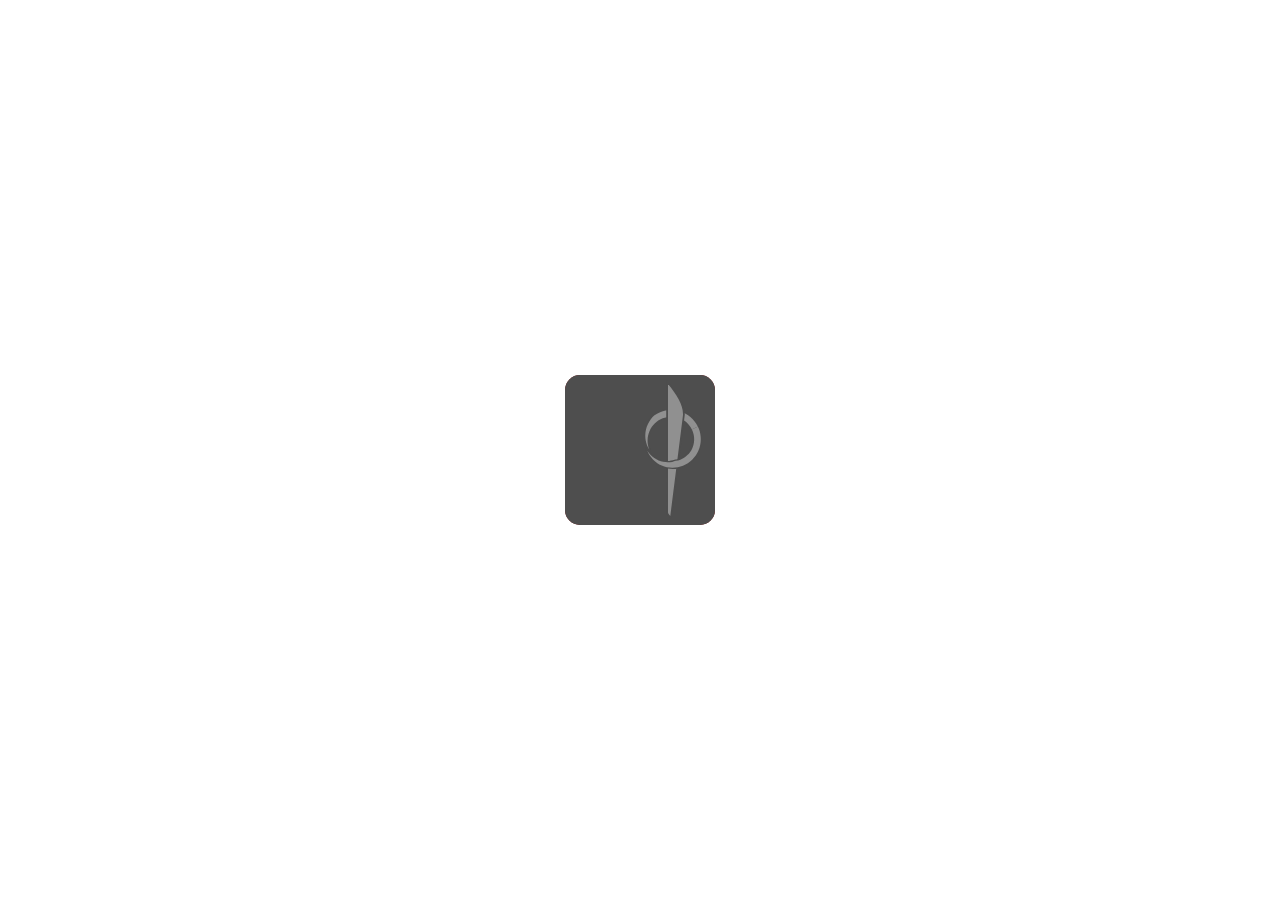
<file: loader/index.html>
<!DOCTYPE html>
<html>

<head>
    <!-- commentaire sur la page -->
    <meta charset="utf-8" />
    <link rel="stylesheet" href="style.css" />
    <title>loader test</title>
</head>

<body>

    <div class="place_logo">
        <div class="logo">
            <div class="loader">
                <div class="arrow_loader">
                    <svg version="1.1" viewBox="0 0 52.917 132.29" xmlns="http://www.w3.org/2000/svg">
                        <g>
                            <path
                                d="m18.248 62.531c0.0052 19.664 0.01758 39.328 0.03711 58.992 0.40432 2.3538 2.4379 3.8984 4.1133 5.3809 0.74981 0.11631 1.0074-0.76463 0.94276-1.3508 3.7451-30.17 7.6185-60.324 11.3-90.501 0.08707-2.5315-0.36891-5.1492-1.0881-7.5348-2.1906-6.9097-6.504-12.875-10.91-18.533-1.4444-1.8506-2.9278-3.6704-4.3963-5.502 6.51e-4 19.683 0.0013 39.366 2e-3 59.049z"
                                fill="#821919" />
                            <path
                                d="m19.834 7.986v113.15c0.02312 1.1234 0.95527 2.1559 2.0425 3.1728l11.151-88.585c0.6999-8.6801-5.353-18.108-13.194-27.734z"
                                fill="#ec8f34" />
                        </g>
                    </svg>
                </div>

                <div class="circle_loader">
                    <div class="left">
                        <svg version="1.1" viewBox="0 0 52.917 52.917" xmlns="http://www.w3.org/2000/svg">
                            <g fill="#fff">
                                <g transform="rotate(106.26 22.967 26.657)" fill="#fff">
                                    <g transform="matrix(.0063202 -.047791 .047791 .0063202 22.083 -419.48)"
                                        fill="#fff">
                                        <path
                                            d="m-9067.6 731.45c-67.94 0.89729-135.86 16.715-196.54 47.478-1.4098 0.72344-2.8237 1.439-4.2263 2.1764 7.4844-8.5222 14.968-17.046 22.451-25.568-16.179 0.95434-32.36 1.8809-48.541 2.8194-2.66 0.18261-5.3343 0.32395-7.9825 0.57539-19.873 7.372-39.238 16.112-57.896 26.172-58.74 31.639-110.55 75.97-151.15 128.89-16.135 21.03-30.502 43.423-42.848 66.88-20.865 39.714-35.786 82.509-44.451 126.52-16.981 86.027-10.264 176.74 20.095 259.06 24.342 66.022 63.741 126.28 113.64 175.81 38.953 38.693 84.399 70.887 134.01 94.45 22.163 10.562 45.17 19.332 68.695 26.347 76.804 22.932 159.15 26.847 237.83 11.655 40.086-7.7265 79.215-20.456 116.11-37.948 55.127-26.078 105.34-62.39 147.67-106.26 51.113-52.874 90.763-116.94 114.36-186.64 20.607-60.38 29.608-124.63 26.925-188.35-1.6904-40.3-8.0768-80.408-19.099-119.21-14.301-50.576-36.798-98.757-65.817-142.55-1.0515-1.7906-2.6448-3.1591-4.0024-4.7094-26.07-27.955-55.372-52.87-86.989-74.338-56.909-38.565-121.87-65.617-189.77-76.937-27.228-4.56-54.864-6.6612-82.469-6.3212zm-76.779 80.117c2.8531-2e-3 5.7059 0.0252 8.5586 0.0723 0.044-1e-3 1.1437 0.0279 1.5823 0.038 45.318 1.0528 90.503 10.046 132.58 26.957 30.95 12.468 60.094 29.339 86.486 49.74 13.364 10.335 26.033 21.566 37.9 33.59 0.051 0.0472 0.8016 0.8195 1.1121 1.1356 29.06 29.702 53.272 64.195 70.966 101.81 6.7514 14.387 12.521 29.235 17.262 44.404 0.081 0.2526 0.3541 1.1464 0.5091 1.6458 1.3168 4.2785 2.5381 8.5861 3.694 12.911 0.054 0.2251 0.3024 1.1605 0.4315 1.6596 0.177 0.6769 0.2352 0.8922 0.4071 1.5761 12.508 49.196 14.591 100.99 6.2422 151.06-5.4913 32.966-15.485 65.221-30.088 95.3-0.3171 0.6533-0.4294 0.8978-0.7138 1.4701-16.969 34.669-39.917 66.336-67.138 93.672-33.473 33.58-73.598 60.641-117.62 78.341-0.7169 0.2837-1.4336 0.5677-2.1504 0.8516-0.2779 0.1027-1.1191 0.4343-1.6133 0.6249-16.869 6.5205-34.271 11.658-51.973 15.363-0.2985 0.057-1.1758 0.2417-1.6965 0.3477-66.073 13.438-136.12 7.5895-198.72-17.661-29.316-11.857-56.787-28.162-81.491-47.882-0.2244-0.1862-0.9353-0.7523-1.3466-1.0844-5.8843-4.7399-11.602-9.6852-17.161-14.802-0.1755-0.1576-0.879-0.8159-1.2582-1.1666-27.367-25.474-50.565-55.45-68.185-88.434-2.0986-3.9295-4.1098-7.9052-6.0469-11.917-0.1103-0.2432-0.5164-1.0831-0.7406-1.5559-2.0311-4.2749-3.9622-8.5972-5.8023-12.958-0.084-0.1929-0.4613-1.1064-0.6587-1.5778-0.2256-0.5378-0.3703-0.9063-0.6373-1.5544-2.7244-6.6644-5.2124-13.426-7.4599-20.266-0.098-0.2914-0.372-1.1413-0.5376-1.6471-0.1839-0.5577-0.2757-0.8719-0.5013-1.5792-0.213-0.6802-0.3307-1.0353-0.5029-1.601-3.0388-9.7508-5.587-19.653-7.6711-29.651-0-0.048-0.2263-1.1218-0.3118-1.5529-1.9048-9.3289-3.3558-18.746-4.4851-28.199-10.842-29.195-17.624-59.89-20.109-90.934-0.019-0.2027-0.093-1.1949-0.1326-1.7029-1.2261-15.951-1.3444-31.986-0.387-47.955 0.01-0.1706 0.077-1.1948 0.1086-1.6967 1.4989-22.802 5.2515-45.457 11.243-67.51 0.076-0.2896 0.3173-1.1576 0.4569-1.6694 1.0758-3.9011 2.2295-7.7803 3.4357-11.643 0.077-0.2267 0.3637-1.1429 0.5215-1.6354 5.7119-17.894 12.878-35.316 21.266-52.12 0.139-0.26638 0.54-1.0721 0.7796-1.5455 27.155-53.741 66.948-100.94 114.92-137.28 0.2108-0.16328 0.9588-0.72149 1.3763-1.0367 1.2137-0.9138 2.435-1.8177 3.6608-2.7152-5.7148 6.3288-11.43 12.658-17.144 18.986 16.588-0.96782 33.178-1.9058 49.766-2.8614 2.5357-0.17222 5.0846-0.3017 7.6092-0.54169 20.163-7.4734 40.961-13.237 62.107-17.147 18.628-3.4676 37.515-5.5255 56.449-6.2152 0.043 4e-3 1.1435-0.0344 1.582-0.0462 3.7553-0.12772 7.5124-0.18128 11.27-0.20382z"
                                            fill="#821919" />
                                    </g>
                                </g>
                            </g>
                            <g transform="rotate(106.26 22.967 26.657)">
                                <g transform="matrix(.0063202 -.047791 .047791 .0063202 22.083 -419.48)" fill="#ec8f34">
                                    <path transform="matrix(2.2085 0 0 2.2085 -8507.6 2012.5)"
                                        d="m-437.88-347.9c1.4222 11.715 4.1341 23.265 8.1667 34.285 6.9922 19.332 18.247 37.551 32.518 53.136 14.304 15.552 31.669 28.52 50.825 37.399 1e-5 0 1e-5 0 2e-5 1e-5 19.13 8.9403 40.489 13.974 62.12 14.905 21.631 0.89159 43.6-2.3153 63.944-9.7865 20.365-7.4177 39.471-19.251 55.795-34.254 16.3-15.027 29.865-33.265 39.191-53.446 9.3705-20.162 14.622-42.557 15.558-65.228 0.90883-22.671-2.4934-45.679-10.372-67.064-1e-5 -2e-5 -1e-5 -3e-5 -1e-5 -4e-5 -7.8432-21.399-20.255-41.392-35.989-58.453-1e-5 -1e-5 -3e-5 -2e-5 -4e-5 -3e-5 -15.749-17.047-34.862-31.21-56.066-40.983-2e-5 0-3e-5 -1e-5 -4e-5 -2e-5 -21.193-9.8007-44.625-15.269-68.335-16.211-23.71-0.92609-47.759 2.6714-70.185 10.958 20.642-12.729 44.744-21.488 70.34-25.318h1e-5c25.596-3.836 52.742-2.7606 79.457 4.1558 26.7 6.9515 52.583 19.61 75.58 37.265h2e-5c9.8809 7.5626 19.239 16.049 27.911 25.399 9.2978 14.006 17.037 29.046 22.984 44.834 10.347 27.684 14.931 56.987 13.917 85.948-5e-6 1e-5 -9e-6 3e-5 -1.3e-5 5e-5 -0.96758 28.962-7.5358 57.625-19.509 84.031-7e-6 0-9e-6 1e-5 -1.1e-5 2e-5 -12.035 26.379-29.216 49.905-50.037 69.305-20.794 19.429-45.263 34.763-71.884 44.756-26.643 9.939-54.906 14.328-82.828 13.332-27.922-0.96242-55.55-7.313-80.923-18.856-25.355-11.588-48.006-28.171-66.684-48.245-18.698-20.055-33.453-43.638-43.02-69.225 0-2e-5 -1e-5 -4e-5 -1e-5 -5e-5 -9.5311-25.602-13.724-52.825-12.746-79.707 0-2e-5 1e-5 -4e-5 1e-5 -5e-5 0.95726-26.882 7.0902-53.474 18.203-77.816 2e-5 -1e-5 2e-5 -3e-5 2e-5 -4e-5 11.14-24.331 27.126-46.108 46.453-64.063 19.316-17.966 42.013-32.143 66.567-41.285-22.77 13.583-41.858 31.452-56.522 51.548-14.66 20.101-24.925 42.482-30.082 65.077-5.1925 22.58-5.3956 45.574-1.539 67.004 1e-5 0 1e-5 1e-5 1e-5 1e-5 1.6731 9.1954 4.0968 18.115 7.1955 26.604z"
                                        fill="#ec8f34" />
                                </g>
                            </g>
                        </svg>
                    </div>
                    <div class="reveal_left"></div>

                    <div class="right">
                        <svg version="1.1" viewBox="0 0 52.917 52.917" xmlns="http://www.w3.org/2000/svg">
                            <g fill="#fff">
                                <g transform="rotate(106.26 22.967 26.657)" fill="#fff">
                                    <g transform="matrix(.0063202 -.047791 .047791 .0063202 22.083 -419.48)"
                                        fill="#fff">
                                        <path
                                            d="m-9067.6 731.45c-67.94 0.89729-135.86 16.715-196.54 47.478-1.4098 0.72344-2.8237 1.439-4.2263 2.1764 7.4844-8.5222 14.968-17.046 22.451-25.568-16.179 0.95434-32.36 1.8809-48.541 2.8194-2.66 0.18261-5.3343 0.32395-7.9825 0.57539-19.873 7.372-39.238 16.112-57.896 26.172-58.74 31.639-110.55 75.97-151.15 128.89-16.135 21.03-30.502 43.423-42.848 66.88-20.865 39.714-35.786 82.509-44.451 126.52-16.981 86.027-10.264 176.74 20.095 259.06 24.342 66.022 63.741 126.28 113.64 175.81 38.953 38.693 84.399 70.887 134.01 94.45 22.163 10.562 45.17 19.332 68.695 26.347 76.804 22.932 159.15 26.847 237.83 11.655 40.086-7.7265 79.215-20.456 116.11-37.948 55.127-26.078 105.34-62.39 147.67-106.26 51.113-52.874 90.763-116.94 114.36-186.64 20.607-60.38 29.608-124.63 26.925-188.35-1.6904-40.3-8.0768-80.408-19.099-119.21-14.301-50.576-36.798-98.757-65.817-142.55-1.0515-1.7906-2.6448-3.1591-4.0024-4.7094-26.07-27.955-55.372-52.87-86.989-74.338-56.909-38.565-121.87-65.617-189.77-76.937-27.228-4.56-54.864-6.6612-82.469-6.3212zm-76.779 80.117c2.8531-2e-3 5.7059 0.0252 8.5586 0.0723 0.044-1e-3 1.1437 0.0279 1.5823 0.038 45.318 1.0528 90.503 10.046 132.58 26.957 30.95 12.468 60.094 29.339 86.486 49.74 13.364 10.335 26.033 21.566 37.9 33.59 0.051 0.0472 0.8016 0.8195 1.1121 1.1356 29.06 29.702 53.272 64.195 70.966 101.81 6.7514 14.387 12.521 29.235 17.262 44.404 0.081 0.2526 0.3541 1.1464 0.5091 1.6458 1.3168 4.2785 2.5381 8.5861 3.694 12.911 0.054 0.2251 0.3024 1.1605 0.4315 1.6596 0.177 0.6769 0.2352 0.8922 0.4071 1.5761 12.508 49.196 14.591 100.99 6.2422 151.06-5.4913 32.966-15.485 65.221-30.088 95.3-0.3171 0.6533-0.4294 0.8978-0.7138 1.4701-16.969 34.669-39.917 66.336-67.138 93.672-33.473 33.58-73.598 60.641-117.62 78.341-0.7169 0.2837-1.4336 0.5677-2.1504 0.8516-0.2779 0.1027-1.1191 0.4343-1.6133 0.6249-16.869 6.5205-34.271 11.658-51.973 15.363-0.2985 0.057-1.1758 0.2417-1.6965 0.3477-66.073 13.438-136.12 7.5895-198.72-17.661-29.316-11.857-56.787-28.162-81.491-47.882-0.2244-0.1862-0.9353-0.7523-1.3466-1.0844-5.8843-4.7399-11.602-9.6852-17.161-14.802-0.1755-0.1576-0.879-0.8159-1.2582-1.1666-27.367-25.474-50.565-55.45-68.185-88.434-2.0986-3.9295-4.1098-7.9052-6.0469-11.917-0.1103-0.2432-0.5164-1.0831-0.7406-1.5559-2.0311-4.2749-3.9622-8.5972-5.8023-12.958-0.084-0.1929-0.4613-1.1064-0.6587-1.5778-0.2256-0.5378-0.3703-0.9063-0.6373-1.5544-2.7244-6.6644-5.2124-13.426-7.4599-20.266-0.098-0.2914-0.372-1.1413-0.5376-1.6471-0.1839-0.5577-0.2757-0.8719-0.5013-1.5792-0.213-0.6802-0.3307-1.0353-0.5029-1.601-3.0388-9.7508-5.587-19.653-7.6711-29.651-0-0.048-0.2263-1.1218-0.3118-1.5529-1.9048-9.3289-3.3558-18.746-4.4851-28.199-10.842-29.195-17.624-59.89-20.109-90.934-0.019-0.2027-0.093-1.1949-0.1326-1.7029-1.2261-15.951-1.3444-31.986-0.387-47.955 0.01-0.1706 0.077-1.1948 0.1086-1.6967 1.4989-22.802 5.2515-45.457 11.243-67.51 0.076-0.2896 0.3173-1.1576 0.4569-1.6694 1.0758-3.9011 2.2295-7.7803 3.4357-11.643 0.077-0.2267 0.3637-1.1429 0.5215-1.6354 5.7119-17.894 12.878-35.316 21.266-52.12 0.139-0.26638 0.54-1.0721 0.7796-1.5455 27.155-53.741 66.948-100.94 114.92-137.28 0.2108-0.16328 0.9588-0.72149 1.3763-1.0367 1.2137-0.9138 2.435-1.8177 3.6608-2.7152-5.7148 6.3288-11.43 12.658-17.144 18.986 16.588-0.96782 33.178-1.9058 49.766-2.8614 2.5357-0.17222 5.0846-0.3017 7.6092-0.54169 20.163-7.4734 40.961-13.237 62.107-17.147 18.628-3.4676 37.515-5.5255 56.449-6.2152 0.043 4e-3 1.1435-0.0344 1.582-0.0462 3.7553-0.12772 7.5124-0.18128 11.27-0.20382z"
                                            fill="#821919" />
                                    </g>
                                </g>
                            </g>
                            <g transform="rotate(106.26 22.967 26.657)">
                                <g transform="matrix(.0063202 -.047791 .047791 .0063202 22.083 -419.48)" fill="#ec8f34">
                                    <path transform="matrix(2.2085 0 0 2.2085 -8507.6 2012.5)"
                                        d="m-437.88-347.9c1.4222 11.715 4.1341 23.265 8.1667 34.285 6.9922 19.332 18.247 37.551 32.518 53.136 14.304 15.552 31.669 28.52 50.825 37.399 1e-5 0 1e-5 0 2e-5 1e-5 19.13 8.9403 40.489 13.974 62.12 14.905 21.631 0.89159 43.6-2.3153 63.944-9.7865 20.365-7.4177 39.471-19.251 55.795-34.254 16.3-15.027 29.865-33.265 39.191-53.446 9.3705-20.162 14.622-42.557 15.558-65.228 0.90883-22.671-2.4934-45.679-10.372-67.064-1e-5 -2e-5 -1e-5 -3e-5 -1e-5 -4e-5 -7.8432-21.399-20.255-41.392-35.989-58.453-1e-5 -1e-5 -3e-5 -2e-5 -4e-5 -3e-5 -15.749-17.047-34.862-31.21-56.066-40.983-2e-5 0-3e-5 -1e-5 -4e-5 -2e-5 -21.193-9.8007-44.625-15.269-68.335-16.211-23.71-0.92609-47.759 2.6714-70.185 10.958 20.642-12.729 44.744-21.488 70.34-25.318h1e-5c25.596-3.836 52.742-2.7606 79.457 4.1558 26.7 6.9515 52.583 19.61 75.58 37.265h2e-5c9.8809 7.5626 19.239 16.049 27.911 25.399 9.2978 14.006 17.037 29.046 22.984 44.834 10.347 27.684 14.931 56.987 13.917 85.948-5e-6 1e-5 -9e-6 3e-5 -1.3e-5 5e-5 -0.96758 28.962-7.5358 57.625-19.509 84.031-7e-6 0-9e-6 1e-5 -1.1e-5 2e-5 -12.035 26.379-29.216 49.905-50.037 69.305-20.794 19.429-45.263 34.763-71.884 44.756-26.643 9.939-54.906 14.328-82.828 13.332-27.922-0.96242-55.55-7.313-80.923-18.856-25.355-11.588-48.006-28.171-66.684-48.245-18.698-20.055-33.453-43.638-43.02-69.225 0-2e-5 -1e-5 -4e-5 -1e-5 -5e-5 -9.5311-25.602-13.724-52.825-12.746-79.707 0-2e-5 1e-5 -4e-5 1e-5 -5e-5 0.95726-26.882 7.0902-53.474 18.203-77.816 2e-5 -1e-5 2e-5 -3e-5 2e-5 -4e-5 11.14-24.331 27.126-46.108 46.453-64.063 19.316-17.966 42.013-32.143 66.567-41.285-22.77 13.583-41.858 31.452-56.522 51.548-14.66 20.101-24.925 42.482-30.082 65.077-5.1925 22.58-5.3956 45.574-1.539 67.004 1e-5 0 1e-5 1e-5 1e-5 1e-5 1.6731 9.1954 4.0968 18.115 7.1955 26.604z"
                                        fill="#ec8f34" />
                                </g>
                            </g>
                        </svg>
                    </div>
                    <div class="reveal_right"></div>
                </div>

                <div class="low_circle">
                    <svg version="1.1" viewBox="0 0 52.917 52.917" xmlns="http://www.w3.org/2000/svg">
                        <g fill="#fff">
                            <g transform="rotate(106.26 22.967 26.657)" fill="#fff">
                                <g transform="matrix(.0063202 -.047791 .047791 .0063202 22.083 -419.48)" fill="#fff">
                                    <path
                                        d="m-9067.6 731.45c-67.94 0.89729-135.86 16.715-196.54 47.478-1.4098 0.72344-2.8237 1.439-4.2263 2.1764 7.4844-8.5222 14.968-17.046 22.451-25.568-16.179 0.95434-32.36 1.8809-48.541 2.8194-2.66 0.18261-5.3343 0.32395-7.9825 0.57539-19.873 7.372-39.238 16.112-57.896 26.172-58.74 31.639-110.55 75.97-151.15 128.89-16.135 21.03-30.502 43.423-42.848 66.88-20.865 39.714-35.786 82.509-44.451 126.52-16.981 86.027-10.264 176.74 20.095 259.06 24.342 66.022 63.741 126.28 113.64 175.81 38.953 38.693 84.399 70.887 134.01 94.45 22.163 10.562 45.17 19.332 68.695 26.347 76.804 22.932 159.15 26.847 237.83 11.655 40.086-7.7265 79.215-20.456 116.11-37.948 55.127-26.078 105.34-62.39 147.67-106.26 51.113-52.874 90.763-116.94 114.36-186.64 20.607-60.38 29.608-124.63 26.925-188.35-1.6904-40.3-8.0768-80.408-19.099-119.21-14.301-50.576-36.798-98.757-65.817-142.55-1.0515-1.7906-2.6448-3.1591-4.0024-4.7094-26.07-27.955-55.372-52.87-86.989-74.338-56.909-38.565-121.87-65.617-189.77-76.937-27.228-4.56-54.864-6.6612-82.469-6.3212zm-76.779 80.117c2.8531-2e-3 5.7059 0.0252 8.5586 0.0723 0.044-1e-3 1.1437 0.0279 1.5823 0.038 45.318 1.0528 90.503 10.046 132.58 26.957 30.95 12.468 60.094 29.339 86.486 49.74 13.364 10.335 26.033 21.566 37.9 33.59 0.051 0.0472 0.8016 0.8195 1.1121 1.1356 29.06 29.702 53.272 64.195 70.966 101.81 6.7514 14.387 12.521 29.235 17.262 44.404 0.081 0.2526 0.3541 1.1464 0.5091 1.6458 1.3168 4.2785 2.5381 8.5861 3.694 12.911 0.054 0.2251 0.3024 1.1605 0.4315 1.6596 0.177 0.6769 0.2352 0.8922 0.4071 1.5761 12.508 49.196 14.591 100.99 6.2422 151.06-5.4913 32.966-15.485 65.221-30.088 95.3-0.3171 0.6533-0.4294 0.8978-0.7138 1.4701-16.969 34.669-39.917 66.336-67.138 93.672-33.473 33.58-73.598 60.641-117.62 78.341-0.7169 0.2837-1.4336 0.5677-2.1504 0.8516-0.2779 0.1027-1.1191 0.4343-1.6133 0.6249-16.869 6.5205-34.271 11.658-51.973 15.363-0.2985 0.057-1.1758 0.2417-1.6965 0.3477-66.073 13.438-136.12 7.5895-198.72-17.661-29.316-11.857-56.787-28.162-81.491-47.882-0.2244-0.1862-0.9353-0.7523-1.3466-1.0844-5.8843-4.7399-11.602-9.6852-17.161-14.802-0.1755-0.1576-0.879-0.8159-1.2582-1.1666-27.367-25.474-50.565-55.45-68.185-88.434-2.0986-3.9295-4.1098-7.9052-6.0469-11.917-0.1103-0.2432-0.5164-1.0831-0.7406-1.5559-2.0311-4.2749-3.9622-8.5972-5.8023-12.958-0.084-0.1929-0.4613-1.1064-0.6587-1.5778-0.2256-0.5378-0.3703-0.9063-0.6373-1.5544-2.7244-6.6644-5.2124-13.426-7.4599-20.266-0.098-0.2914-0.372-1.1413-0.5376-1.6471-0.1839-0.5577-0.2757-0.8719-0.5013-1.5792-0.213-0.6802-0.3307-1.0353-0.5029-1.601-3.0388-9.7508-5.587-19.653-7.6711-29.651-0-0.048-0.2263-1.1218-0.3118-1.5529-1.9048-9.3289-3.3558-18.746-4.4851-28.199-10.842-29.195-17.624-59.89-20.109-90.934-0.019-0.2027-0.093-1.1949-0.1326-1.7029-1.2261-15.951-1.3444-31.986-0.387-47.955 0.01-0.1706 0.077-1.1948 0.1086-1.6967 1.4989-22.802 5.2515-45.457 11.243-67.51 0.076-0.2896 0.3173-1.1576 0.4569-1.6694 1.0758-3.9011 2.2295-7.7803 3.4357-11.643 0.077-0.2267 0.3637-1.1429 0.5215-1.6354 5.7119-17.894 12.878-35.316 21.266-52.12 0.139-0.26638 0.54-1.0721 0.7796-1.5455 27.155-53.741 66.948-100.94 114.92-137.28 0.2108-0.16328 0.9588-0.72149 1.3763-1.0367 1.2137-0.9138 2.435-1.8177 3.6608-2.7152-5.7148 6.3288-11.43 12.658-17.144 18.986 16.588-0.96782 33.178-1.9058 49.766-2.8614 2.5357-0.17222 5.0846-0.3017 7.6092-0.54169 20.163-7.4734 40.961-13.237 62.107-17.147 18.628-3.4676 37.515-5.5255 56.449-6.2152 0.043 4e-3 1.1435-0.0344 1.582-0.0462 3.7553-0.12772 7.5124-0.18128 11.27-0.20382z"
                                        fill="#821919" />
                                </g>
                            </g>
                        </g>
                        <g transform="rotate(106.26 22.967 26.657)">
                            <g transform="matrix(.0063202 -.047791 .047791 .0063202 22.083 -419.48)" fill="#ec8f34">
                                <path transform="matrix(2.2085 0 0 2.2085 -8507.6 2012.5)"
                                    d="m-437.88-347.9c1.4222 11.715 4.1341 23.265 8.1667 34.285 6.9922 19.332 18.247 37.551 32.518 53.136 14.304 15.552 31.669 28.52 50.825 37.399 1e-5 0 1e-5 0 2e-5 1e-5 19.13 8.9403 40.489 13.974 62.12 14.905 21.631 0.89159 43.6-2.3153 63.944-9.7865 20.365-7.4177 39.471-19.251 55.795-34.254 16.3-15.027 29.865-33.265 39.191-53.446 9.3705-20.162 14.622-42.557 15.558-65.228 0.90883-22.671-2.4934-45.679-10.372-67.064-1e-5 -2e-5 -1e-5 -3e-5 -1e-5 -4e-5 -7.8432-21.399-20.255-41.392-35.989-58.453-1e-5 -1e-5 -3e-5 -2e-5 -4e-5 -3e-5 -15.749-17.047-34.862-31.21-56.066-40.983-2e-5 0-3e-5 -1e-5 -4e-5 -2e-5 -21.193-9.8007-44.625-15.269-68.335-16.211-23.71-0.92609-47.759 2.6714-70.185 10.958 20.642-12.729 44.744-21.488 70.34-25.318h1e-5c25.596-3.836 52.742-2.7606 79.457 4.1558 26.7 6.9515 52.583 19.61 75.58 37.265h2e-5c9.8809 7.5626 19.239 16.049 27.911 25.399 9.2978 14.006 17.037 29.046 22.984 44.834 10.347 27.684 14.931 56.987 13.917 85.948-5e-6 1e-5 -9e-6 3e-5 -1.3e-5 5e-5 -0.96758 28.962-7.5358 57.625-19.509 84.031-7e-6 0-9e-6 1e-5 -1.1e-5 2e-5 -12.035 26.379-29.216 49.905-50.037 69.305-20.794 19.429-45.263 34.763-71.884 44.756-26.643 9.939-54.906 14.328-82.828 13.332-27.922-0.96242-55.55-7.313-80.923-18.856-25.355-11.588-48.006-28.171-66.684-48.245-18.698-20.055-33.453-43.638-43.02-69.225 0-2e-5 -1e-5 -4e-5 -1e-5 -5e-5 -9.5311-25.602-13.724-52.825-12.746-79.707 0-2e-5 1e-5 -4e-5 1e-5 -5e-5 0.95726-26.882 7.0902-53.474 18.203-77.816 2e-5 -1e-5 2e-5 -3e-5 2e-5 -4e-5 11.14-24.331 27.126-46.108 46.453-64.063 19.316-17.966 42.013-32.143 66.567-41.285-22.77 13.583-41.858 31.452-56.522 51.548-14.66 20.101-24.925 42.482-30.082 65.077-5.1925 22.58-5.3956 45.574-1.539 67.004 1e-5 0 1e-5 1e-5 1e-5 1e-5 1.6731 9.1954 4.0968 18.115 7.1955 26.604z"
                                    fill="#ec8f34" />
                            </g>
                        </g>
                    </svg>
                </div>
            </div>
        </div>

        <div class="logo_faded">
            <div class="loader_faded">
                <div class="arrow_faded">
                    <svg version="1.1" viewBox="0 0 52.917 132.29" xmlns="http://www.w3.org/2000/svg">
                        <g>
                            <path
                                d="m18.248 62.531c0.0052 19.664 0.01758 39.328 0.03711 58.992 0.40432 2.3538 2.4379 3.8984 4.1133 5.3809 0.74981 0.11631 1.0074-0.76463 0.94276-1.3508 3.7451-30.17 7.6185-60.324 11.3-90.501 0.08707-2.5315-0.36891-5.1492-1.0881-7.5348-2.1906-6.9097-6.504-12.875-10.91-18.533-1.4444-1.8506-2.9278-3.6704-4.3963-5.502 6.51e-4 19.683 0.0013 39.366 2e-3 59.049z"
                                fill="#4e4e4e" />
                            <path
                                d="m19.834 7.986v113.15c0.02312 1.1234 0.95527 2.1559 2.0425 3.1728l11.151-88.585c0.6999-8.6801-5.353-18.108-13.194-27.734z"
                                fill="#909090" />
                        </g>
                    </svg>
                </div>

                <div class="circle_faded">
                    <div class="left_faded">
                        <svg version="1.1" viewBox="0 0 52.917 52.917" xmlns="http://www.w3.org/2000/svg">
                            <g fill="#fff">
                                <g transform="rotate(106.26 22.967 26.657)" fill="#fff">
                                    <g transform="matrix(.0063202 -.047791 .047791 .0063202 22.083 -419.48)"
                                        fill="#fff">
                                        <path
                                            d="m-9067.6 731.45c-67.94 0.89729-135.86 16.715-196.54 47.478-1.4098 0.72344-2.8237 1.439-4.2263 2.1764 7.4844-8.5222 14.968-17.046 22.451-25.568-16.179 0.95434-32.36 1.8809-48.541 2.8194-2.66 0.18261-5.3343 0.32395-7.9825 0.57539-19.873 7.372-39.238 16.112-57.896 26.172-58.74 31.639-110.55 75.97-151.15 128.89-16.135 21.03-30.502 43.423-42.848 66.88-20.865 39.714-35.786 82.509-44.451 126.52-16.981 86.027-10.264 176.74 20.095 259.06 24.342 66.022 63.741 126.28 113.64 175.81 38.953 38.693 84.399 70.887 134.01 94.45 22.163 10.562 45.17 19.332 68.695 26.347 76.804 22.932 159.15 26.847 237.83 11.655 40.086-7.7265 79.215-20.456 116.11-37.948 55.127-26.078 105.34-62.39 147.67-106.26 51.113-52.874 90.763-116.94 114.36-186.64 20.607-60.38 29.608-124.63 26.925-188.35-1.6904-40.3-8.0768-80.408-19.099-119.21-14.301-50.576-36.798-98.757-65.817-142.55-1.0515-1.7906-2.6448-3.1591-4.0024-4.7094-26.07-27.955-55.372-52.87-86.989-74.338-56.909-38.565-121.87-65.617-189.77-76.937-27.228-4.56-54.864-6.6612-82.469-6.3212zm-76.779 80.117c2.8531-2e-3 5.7059 0.0252 8.5586 0.0723 0.044-1e-3 1.1437 0.0279 1.5823 0.038 45.318 1.0528 90.503 10.046 132.58 26.957 30.95 12.468 60.094 29.339 86.486 49.74 13.364 10.335 26.033 21.566 37.9 33.59 0.051 0.0472 0.8016 0.8195 1.1121 1.1356 29.06 29.702 53.272 64.195 70.966 101.81 6.7514 14.387 12.521 29.235 17.262 44.404 0.081 0.2526 0.3541 1.1464 0.5091 1.6458 1.3168 4.2785 2.5381 8.5861 3.694 12.911 0.054 0.2251 0.3024 1.1605 0.4315 1.6596 0.177 0.6769 0.2352 0.8922 0.4071 1.5761 12.508 49.196 14.591 100.99 6.2422 151.06-5.4913 32.966-15.485 65.221-30.088 95.3-0.3171 0.6533-0.4294 0.8978-0.7138 1.4701-16.969 34.669-39.917 66.336-67.138 93.672-33.473 33.58-73.598 60.641-117.62 78.341-0.7169 0.2837-1.4336 0.5677-2.1504 0.8516-0.2779 0.1027-1.1191 0.4343-1.6133 0.6249-16.869 6.5205-34.271 11.658-51.973 15.363-0.2985 0.057-1.1758 0.2417-1.6965 0.3477-66.073 13.438-136.12 7.5895-198.72-17.661-29.316-11.857-56.787-28.162-81.491-47.882-0.2244-0.1862-0.9353-0.7523-1.3466-1.0844-5.8843-4.7399-11.602-9.6852-17.161-14.802-0.1755-0.1576-0.879-0.8159-1.2582-1.1666-27.367-25.474-50.565-55.45-68.185-88.434-2.0986-3.9295-4.1098-7.9052-6.0469-11.917-0.1103-0.2432-0.5164-1.0831-0.7406-1.5559-2.0311-4.2749-3.9622-8.5972-5.8023-12.958-0.084-0.1929-0.4613-1.1064-0.6587-1.5778-0.2256-0.5378-0.3703-0.9063-0.6373-1.5544-2.7244-6.6644-5.2124-13.426-7.4599-20.266-0.098-0.2914-0.372-1.1413-0.5376-1.6471-0.1839-0.5577-0.2757-0.8719-0.5013-1.5792-0.213-0.6802-0.3307-1.0353-0.5029-1.601-3.0388-9.7508-5.587-19.653-7.6711-29.651-0-0.048-0.2263-1.1218-0.3118-1.5529-1.9048-9.3289-3.3558-18.746-4.4851-28.199-10.842-29.195-17.624-59.89-20.109-90.934-0.019-0.2027-0.093-1.1949-0.1326-1.7029-1.2261-15.951-1.3444-31.986-0.387-47.955 0.01-0.1706 0.077-1.1948 0.1086-1.6967 1.4989-22.802 5.2515-45.457 11.243-67.51 0.076-0.2896 0.3173-1.1576 0.4569-1.6694 1.0758-3.9011 2.2295-7.7803 3.4357-11.643 0.077-0.2267 0.3637-1.1429 0.5215-1.6354 5.7119-17.894 12.878-35.316 21.266-52.12 0.139-0.26638 0.54-1.0721 0.7796-1.5455 27.155-53.741 66.948-100.94 114.92-137.28 0.2108-0.16328 0.9588-0.72149 1.3763-1.0367 1.2137-0.9138 2.435-1.8177 3.6608-2.7152-5.7148 6.3288-11.43 12.658-17.144 18.986 16.588-0.96782 33.178-1.9058 49.766-2.8614 2.5357-0.17222 5.0846-0.3017 7.6092-0.54169 20.163-7.4734 40.961-13.237 62.107-17.147 18.628-3.4676 37.515-5.5255 56.449-6.2152 0.043 4e-3 1.1435-0.0344 1.582-0.0462 3.7553-0.12772 7.5124-0.18128 11.27-0.20382z"
                                            fill="#4e4e4e" />
                                    </g>
                                </g>
                            </g>
                            <g transform="rotate(106.26 22.967 26.657)">
                                <g transform="matrix(.0063202 -.047791 .047791 .0063202 22.083 -419.48)" fill="#ec8f34">
                                    <path transform="matrix(2.2085 0 0 2.2085 -8507.6 2012.5)"
                                        d="m-437.88-347.9c1.4222 11.715 4.1341 23.265 8.1667 34.285 6.9922 19.332 18.247 37.551 32.518 53.136 14.304 15.552 31.669 28.52 50.825 37.399 1e-5 0 1e-5 0 2e-5 1e-5 19.13 8.9403 40.489 13.974 62.12 14.905 21.631 0.89159 43.6-2.3153 63.944-9.7865 20.365-7.4177 39.471-19.251 55.795-34.254 16.3-15.027 29.865-33.265 39.191-53.446 9.3705-20.162 14.622-42.557 15.558-65.228 0.90883-22.671-2.4934-45.679-10.372-67.064-1e-5 -2e-5 -1e-5 -3e-5 -1e-5 -4e-5 -7.8432-21.399-20.255-41.392-35.989-58.453-1e-5 -1e-5 -3e-5 -2e-5 -4e-5 -3e-5 -15.749-17.047-34.862-31.21-56.066-40.983-2e-5 0-3e-5 -1e-5 -4e-5 -2e-5 -21.193-9.8007-44.625-15.269-68.335-16.211-23.71-0.92609-47.759 2.6714-70.185 10.958 20.642-12.729 44.744-21.488 70.34-25.318h1e-5c25.596-3.836 52.742-2.7606 79.457 4.1558 26.7 6.9515 52.583 19.61 75.58 37.265h2e-5c9.8809 7.5626 19.239 16.049 27.911 25.399 9.2978 14.006 17.037 29.046 22.984 44.834 10.347 27.684 14.931 56.987 13.917 85.948-5e-6 1e-5 -9e-6 3e-5 -1.3e-5 5e-5 -0.96758 28.962-7.5358 57.625-19.509 84.031-7e-6 0-9e-6 1e-5 -1.1e-5 2e-5 -12.035 26.379-29.216 49.905-50.037 69.305-20.794 19.429-45.263 34.763-71.884 44.756-26.643 9.939-54.906 14.328-82.828 13.332-27.922-0.96242-55.55-7.313-80.923-18.856-25.355-11.588-48.006-28.171-66.684-48.245-18.698-20.055-33.453-43.638-43.02-69.225 0-2e-5 -1e-5 -4e-5 -1e-5 -5e-5 -9.5311-25.602-13.724-52.825-12.746-79.707 0-2e-5 1e-5 -4e-5 1e-5 -5e-5 0.95726-26.882 7.0902-53.474 18.203-77.816 2e-5 -1e-5 2e-5 -3e-5 2e-5 -4e-5 11.14-24.331 27.126-46.108 46.453-64.063 19.316-17.966 42.013-32.143 66.567-41.285-22.77 13.583-41.858 31.452-56.522 51.548-14.66 20.101-24.925 42.482-30.082 65.077-5.1925 22.58-5.3956 45.574-1.539 67.004 1e-5 0 1e-5 1e-5 1e-5 1e-5 1.6731 9.1954 4.0968 18.115 7.1955 26.604z"
                                        fill="#909090" />
                                </g>
                            </g>
                        </svg>
                    </div>
                </div>

                <div class="low_circle_faded">
                    <svg version="1.1" viewBox="0 0 52.917 52.917" xmlns="http://www.w3.org/2000/svg">
                        <g fill="#fff">
                            <g transform="rotate(106.26 22.967 26.657)" fill="#fff">
                                <g transform="matrix(.0063202 -.047791 .047791 .0063202 22.083 -419.48)" fill="#fff">
                                    <path
                                        d="m-9067.6 731.45c-67.94 0.89729-135.86 16.715-196.54 47.478-1.4098 0.72344-2.8237 1.439-4.2263 2.1764 7.4844-8.5222 14.968-17.046 22.451-25.568-16.179 0.95434-32.36 1.8809-48.541 2.8194-2.66 0.18261-5.3343 0.32395-7.9825 0.57539-19.873 7.372-39.238 16.112-57.896 26.172-58.74 31.639-110.55 75.97-151.15 128.89-16.135 21.03-30.502 43.423-42.848 66.88-20.865 39.714-35.786 82.509-44.451 126.52-16.981 86.027-10.264 176.74 20.095 259.06 24.342 66.022 63.741 126.28 113.64 175.81 38.953 38.693 84.399 70.887 134.01 94.45 22.163 10.562 45.17 19.332 68.695 26.347 76.804 22.932 159.15 26.847 237.83 11.655 40.086-7.7265 79.215-20.456 116.11-37.948 55.127-26.078 105.34-62.39 147.67-106.26 51.113-52.874 90.763-116.94 114.36-186.64 20.607-60.38 29.608-124.63 26.925-188.35-1.6904-40.3-8.0768-80.408-19.099-119.21-14.301-50.576-36.798-98.757-65.817-142.55-1.0515-1.7906-2.6448-3.1591-4.0024-4.7094-26.07-27.955-55.372-52.87-86.989-74.338-56.909-38.565-121.87-65.617-189.77-76.937-27.228-4.56-54.864-6.6612-82.469-6.3212zm-76.779 80.117c2.8531-2e-3 5.7059 0.0252 8.5586 0.0723 0.044-1e-3 1.1437 0.0279 1.5823 0.038 45.318 1.0528 90.503 10.046 132.58 26.957 30.95 12.468 60.094 29.339 86.486 49.74 13.364 10.335 26.033 21.566 37.9 33.59 0.051 0.0472 0.8016 0.8195 1.1121 1.1356 29.06 29.702 53.272 64.195 70.966 101.81 6.7514 14.387 12.521 29.235 17.262 44.404 0.081 0.2526 0.3541 1.1464 0.5091 1.6458 1.3168 4.2785 2.5381 8.5861 3.694 12.911 0.054 0.2251 0.3024 1.1605 0.4315 1.6596 0.177 0.6769 0.2352 0.8922 0.4071 1.5761 12.508 49.196 14.591 100.99 6.2422 151.06-5.4913 32.966-15.485 65.221-30.088 95.3-0.3171 0.6533-0.4294 0.8978-0.7138 1.4701-16.969 34.669-39.917 66.336-67.138 93.672-33.473 33.58-73.598 60.641-117.62 78.341-0.7169 0.2837-1.4336 0.5677-2.1504 0.8516-0.2779 0.1027-1.1191 0.4343-1.6133 0.6249-16.869 6.5205-34.271 11.658-51.973 15.363-0.2985 0.057-1.1758 0.2417-1.6965 0.3477-66.073 13.438-136.12 7.5895-198.72-17.661-29.316-11.857-56.787-28.162-81.491-47.882-0.2244-0.1862-0.9353-0.7523-1.3466-1.0844-5.8843-4.7399-11.602-9.6852-17.161-14.802-0.1755-0.1576-0.879-0.8159-1.2582-1.1666-27.367-25.474-50.565-55.45-68.185-88.434-2.0986-3.9295-4.1098-7.9052-6.0469-11.917-0.1103-0.2432-0.5164-1.0831-0.7406-1.5559-2.0311-4.2749-3.9622-8.5972-5.8023-12.958-0.084-0.1929-0.4613-1.1064-0.6587-1.5778-0.2256-0.5378-0.3703-0.9063-0.6373-1.5544-2.7244-6.6644-5.2124-13.426-7.4599-20.266-0.098-0.2914-0.372-1.1413-0.5376-1.6471-0.1839-0.5577-0.2757-0.8719-0.5013-1.5792-0.213-0.6802-0.3307-1.0353-0.5029-1.601-3.0388-9.7508-5.587-19.653-7.6711-29.651-0-0.048-0.2263-1.1218-0.3118-1.5529-1.9048-9.3289-3.3558-18.746-4.4851-28.199-10.842-29.195-17.624-59.89-20.109-90.934-0.019-0.2027-0.093-1.1949-0.1326-1.7029-1.2261-15.951-1.3444-31.986-0.387-47.955 0.01-0.1706 0.077-1.1948 0.1086-1.6967 1.4989-22.802 5.2515-45.457 11.243-67.51 0.076-0.2896 0.3173-1.1576 0.4569-1.6694 1.0758-3.9011 2.2295-7.7803 3.4357-11.643 0.077-0.2267 0.3637-1.1429 0.5215-1.6354 5.7119-17.894 12.878-35.316 21.266-52.12 0.139-0.26638 0.54-1.0721 0.7796-1.5455 27.155-53.741 66.948-100.94 114.92-137.28 0.2108-0.16328 0.9588-0.72149 1.3763-1.0367 1.2137-0.9138 2.435-1.8177 3.6608-2.7152-5.7148 6.3288-11.43 12.658-17.144 18.986 16.588-0.96782 33.178-1.9058 49.766-2.8614 2.5357-0.17222 5.0846-0.3017 7.6092-0.54169 20.163-7.4734 40.961-13.237 62.107-17.147 18.628-3.4676 37.515-5.5255 56.449-6.2152 0.043 4e-3 1.1435-0.0344 1.582-0.0462 3.7553-0.12772 7.5124-0.18128 11.27-0.20382z"
                                        fill="#4e4e4e" />
                                </g>
                            </g>
                        </g>
                        <g transform="rotate(106.26 22.967 26.657)">
                            <g transform="matrix(.0063202 -.047791 .047791 .0063202 22.083 -419.48)" fill="#ec8f34">
                                <path transform="matrix(2.2085 0 0 2.2085 -8507.6 2012.5)"
                                    d="m-437.88-347.9c1.4222 11.715 4.1341 23.265 8.1667 34.285 6.9922 19.332 18.247 37.551 32.518 53.136 14.304 15.552 31.669 28.52 50.825 37.399 1e-5 0 1e-5 0 2e-5 1e-5 19.13 8.9403 40.489 13.974 62.12 14.905 21.631 0.89159 43.6-2.3153 63.944-9.7865 20.365-7.4177 39.471-19.251 55.795-34.254 16.3-15.027 29.865-33.265 39.191-53.446 9.3705-20.162 14.622-42.557 15.558-65.228 0.90883-22.671-2.4934-45.679-10.372-67.064-1e-5 -2e-5 -1e-5 -3e-5 -1e-5 -4e-5 -7.8432-21.399-20.255-41.392-35.989-58.453-1e-5 -1e-5 -3e-5 -2e-5 -4e-5 -3e-5 -15.749-17.047-34.862-31.21-56.066-40.983-2e-5 0-3e-5 -1e-5 -4e-5 -2e-5 -21.193-9.8007-44.625-15.269-68.335-16.211-23.71-0.92609-47.759 2.6714-70.185 10.958 20.642-12.729 44.744-21.488 70.34-25.318h1e-5c25.596-3.836 52.742-2.7606 79.457 4.1558 26.7 6.9515 52.583 19.61 75.58 37.265h2e-5c9.8809 7.5626 19.239 16.049 27.911 25.399 9.2978 14.006 17.037 29.046 22.984 44.834 10.347 27.684 14.931 56.987 13.917 85.948-5e-6 1e-5 -9e-6 3e-5 -1.3e-5 5e-5 -0.96758 28.962-7.5358 57.625-19.509 84.031-7e-6 0-9e-6 1e-5 -1.1e-5 2e-5 -12.035 26.379-29.216 49.905-50.037 69.305-20.794 19.429-45.263 34.763-71.884 44.756-26.643 9.939-54.906 14.328-82.828 13.332-27.922-0.96242-55.55-7.313-80.923-18.856-25.355-11.588-48.006-28.171-66.684-48.245-18.698-20.055-33.453-43.638-43.02-69.225 0-2e-5 -1e-5 -4e-5 -1e-5 -5e-5 -9.5311-25.602-13.724-52.825-12.746-79.707 0-2e-5 1e-5 -4e-5 1e-5 -5e-5 0.95726-26.882 7.0902-53.474 18.203-77.816 2e-5 -1e-5 2e-5 -3e-5 2e-5 -4e-5 11.14-24.331 27.126-46.108 46.453-64.063 19.316-17.966 42.013-32.143 66.567-41.285-22.77 13.583-41.858 31.452-56.522 51.548-14.66 20.101-24.925 42.482-30.082 65.077-5.1925 22.58-5.3956 45.574-1.539 67.004 1e-5 0 1e-5 1e-5 1e-5 1e-5 1.6731 9.1954 4.0968 18.115 7.1955 26.604z"
                                    fill="#909090" />
                            </g>
                        </g>
                    </svg>
                </div>
            </div>
        </div>
    </div>

</body>

</html>
</file>
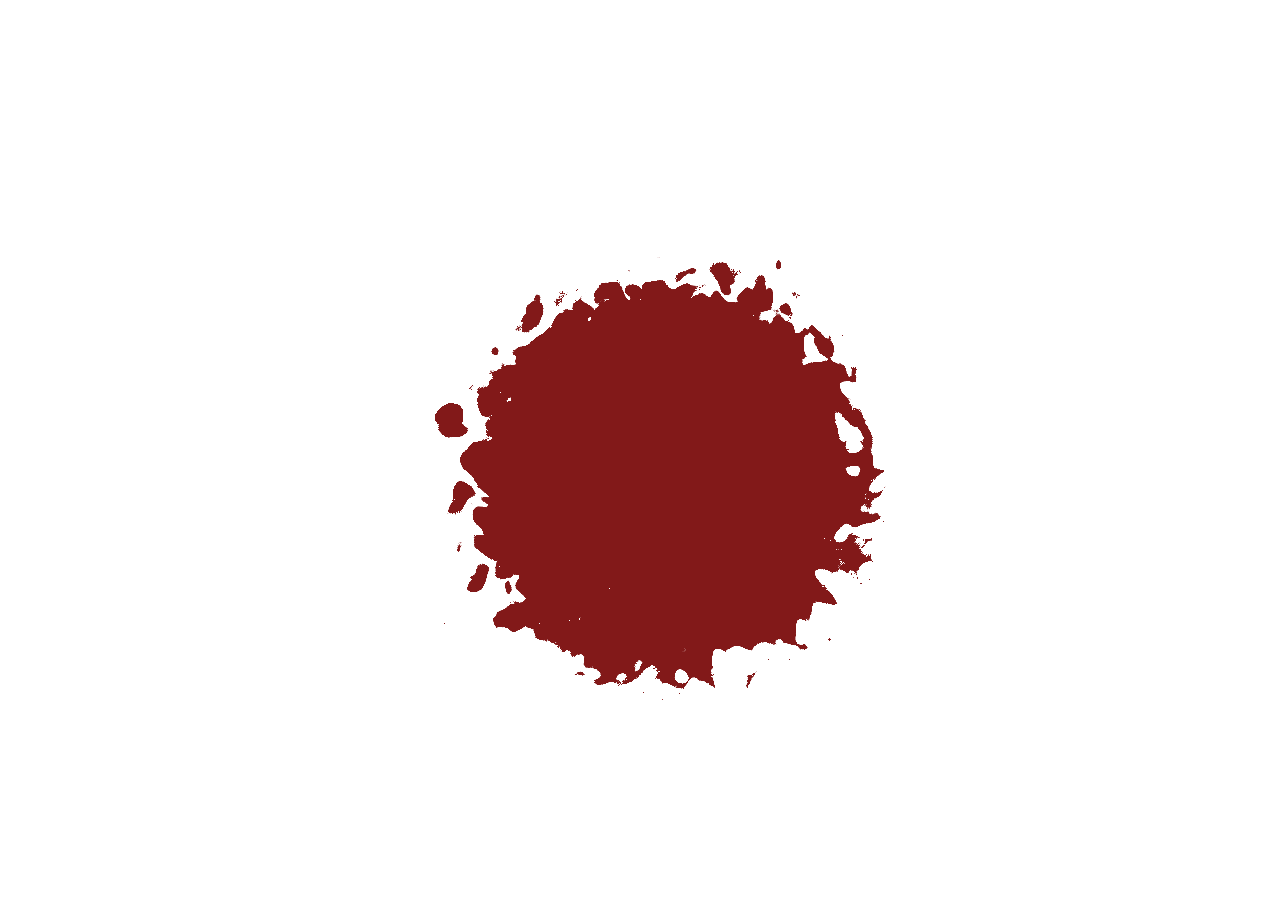
<file: turbulence/index.html>
<!DOCTYPE html>
<html>

<head>
    <!-- commentaire sur la page -->
    <meta charset="utf-8" />
    <link rel="stylesheet" href="style.css" />
    <title>loader test</title>
</head>

<body>

    <div>
        <svg>
            <filter id="turbFilter" width="1000px" height="1000px">
                <feTurbulence type="turbulence" baseFrequency="0.025" numOctaves="2" result="turbulence" />
                <feDisplacementMap in2="turbulence" in="SourceGraphic" scale="100" xChannelSelector="R"
                    yChannelSelector="G" />
            </filter>

          <defs>
            <mask id="m">
              <circle cx="250" cy="250" r="200" fill="white" />
            </mask>
          </defs>

          <!-- <filter id="rectFilter" width="1000px" height="1000px">
                    <feTurbulence type="turbulence" baseFrequency="0.05"
                        numOctaves="2" result="turbulence"/>
                    <feDisplacementMap in2="turbulence" in="SourceGraphic"
                        scale="30" xChannelSelector="R" yChannelSelector="G"/>
                </filter>

                <rect width="500px" height="500px"
                    style="filter: url(#rectFilter)"/> -->
        </svg>
    </div>

</body>

</html>
</file>
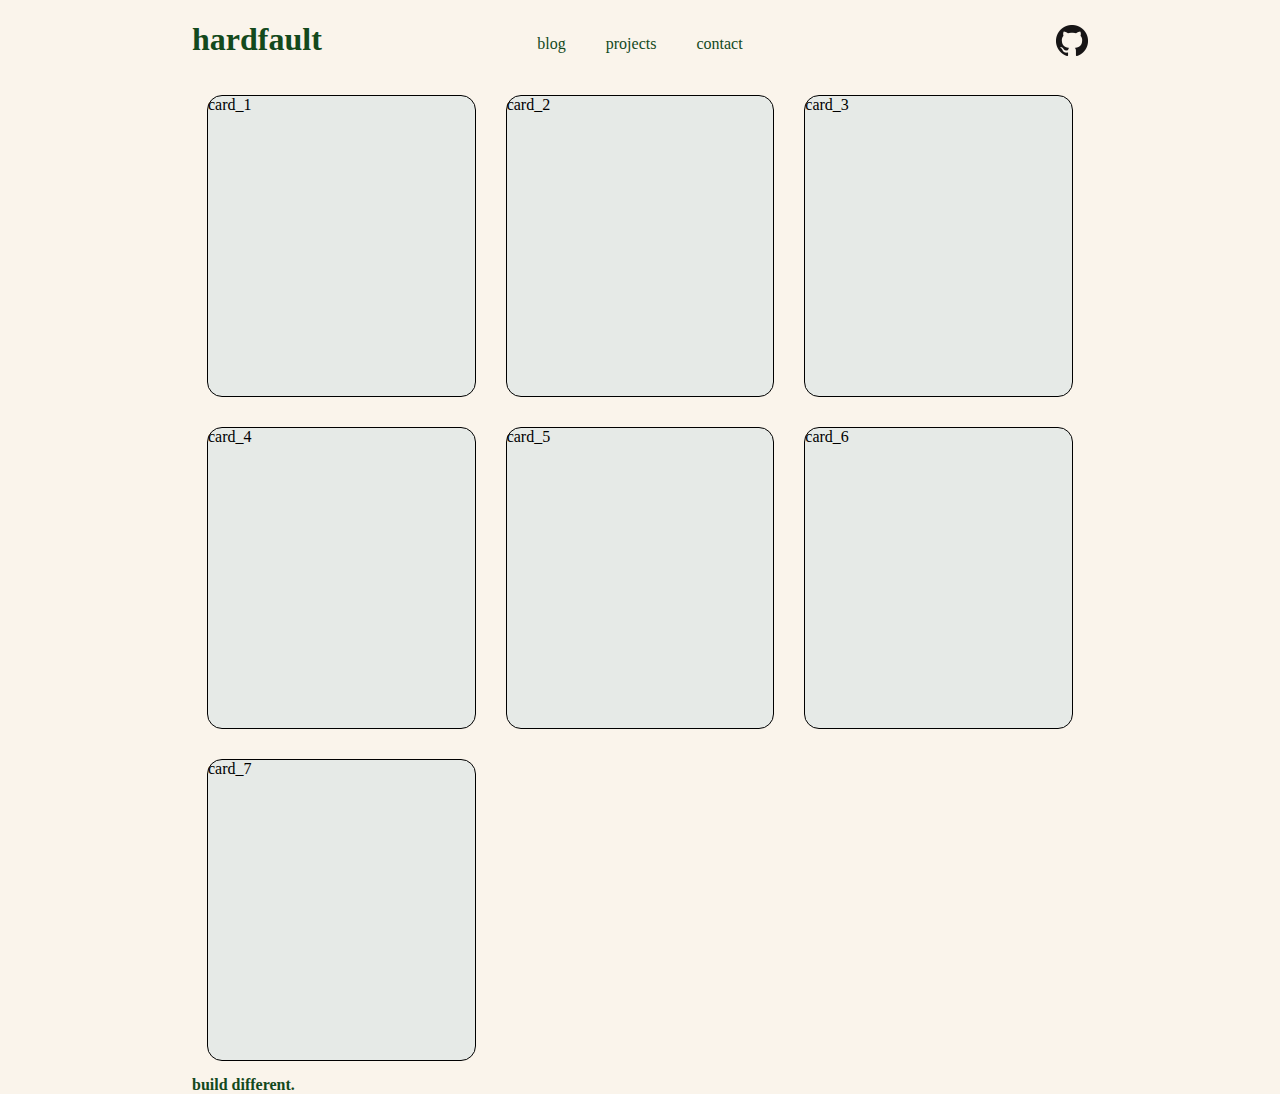
<file: web_preview/index.html>
<!DOCTYPE html>
<html>

<head>
    <!-- commentaire sur la page -->
    <meta charset="utf-8" />
    <link rel="stylesheet" href="style.css" />
    <title>hardfault_</title>
</head>

<body>

    <header id="header">
        <h1>hardfault</h1>

        <nav id="nav_menu">
            <div class="nav_header_item"><a class="nav_link" href="blog.html">blog</a></div>
            <div class="nav_header_item"><a class="nav_link" href="projects.html">projects</a></div>
            <div class="nav_header_item"><a class="nav_link" href="contact.html">contact</a></div>
        </nav>

        <div id="social_block">
            <a class="github_link" href="contact.html">
                <img id="github_link" src="ressources/GitHub-Mark/PNG/GitHub-Mark-32px.png" alt="github link">
            </a>
        </div>
    </header>

    <section class="card_menu">
        <div class="card">card_1</div>
        <div class="card">card_2</div>
        <div class="card">card_3</div>
        <div class="card">card_4</div>
        <div class="card">card_5</div>
        <div class="card">card_6</div>
        <div class="card">card_7</div>
    </section>


    <footer>
        <span class="footer_message">build different.</span>
    </footer>

</body>

</html>
</file>
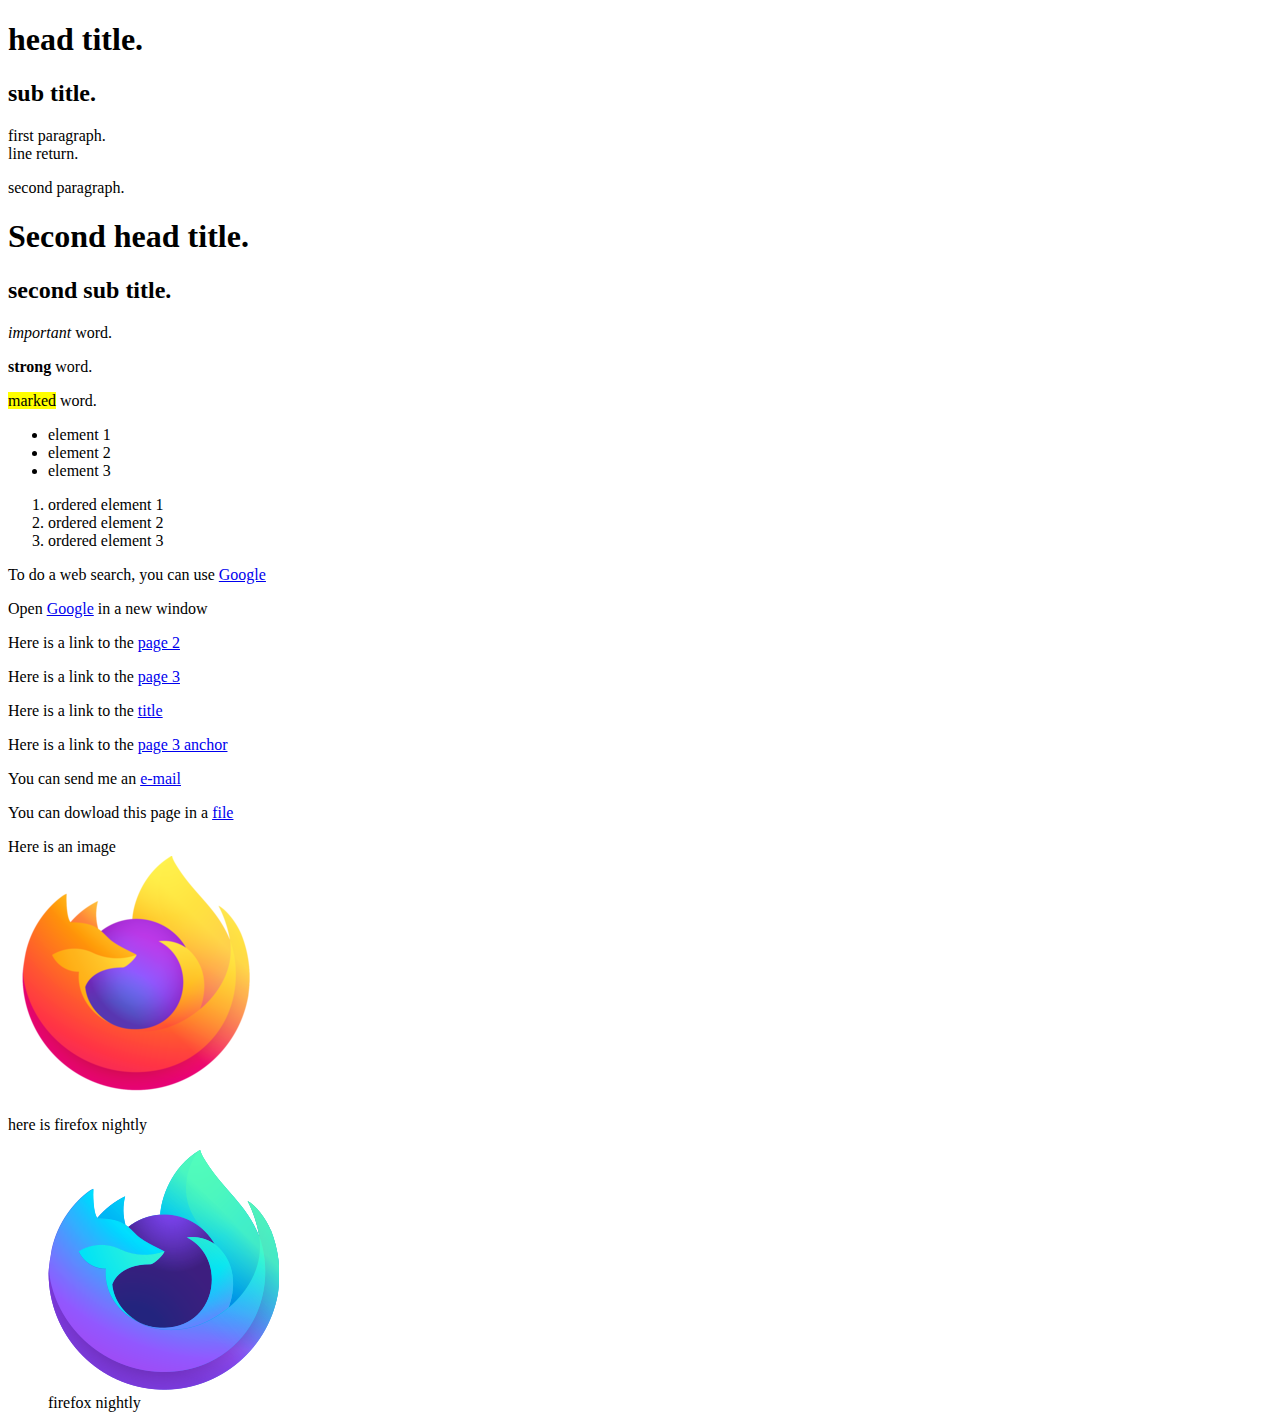
<file: website_codelab/index.html>
<!DOCTYPE html>
<html>

<head>
    <!-- commentaire sur la page -->
    <meta charset="utf-8" />
    <title>my first page</title>
</head>

<body>
    <!-- commentaire sur le body -->
    <h1>head title.
        <h2>sub title.</h2>
    </h1>

    <p>first paragraph.<br /> line return.</p>
    <p>second paragraph.</p>

    <h1 id="title_anchor">Second head title.</h1>
    <h2>second sub title.</h2>


    <p><em>important</em> word.</p>
    <p><strong>strong</strong> word.</p>
    <p><mark>marked</mark> word.</p>

    <!-- list -->
    <ul>
        <li>element 1</li>
        <li>element 2</li>
        <li>element 3</li>
    </ul>

    <!-- list 2 -->
    <ol>
        <li>ordered element 1</li>
        <li>ordered element 2</li>
        <li>ordered element 3</li>
    </ol>

    <p>To do a web search, you can use <a href="https://google.com" title="it's very performant"> Google</a></p>

    <p>Open <a href="https://google.com" title="it's very performant" target="_blank"> Google</a> in a new window</p>

    <p>Here is a link to the <a href="page2.html">page 2</a> </p>

    <p>Here is a link to the <a href="ressources/page3.html">page 3</a> </p>

    <p>Here is a link to the <a href=#title_anchor>title</a> </p>

    <p>Here is a link to the <a href=ressources/page3.html#page_3_anchor>page 3 anchor</a> </p>

    <p>You can send me an <a href="mailto:votrenom@bidule.com">e-mail</a></p>

    <p>You can dowload this page in a <a href="index.zip">file</a></p>

    <p>
        Here is an image<br />
        <a href="images/Firefox_logo_2017.png">
            <img src="images/255px-Firefox_logo.png" alt="logo mozilla firefox" title="logo mozilla" />
        </a>
    </p>

    <p>here is firefox nightly</p>

    <figure>
        <img src="images/firefox_nightly.png" alt="firefox nightly" />
        <figcaption>firefox nightly</figcaption>
    </figure>

</body>

</html>
</file>
<file: loader/style.css>
*, ::after, ::before { 
    box-sizing: border-box; 
}

:root {
	--background-logo: #821919;
	--barground-loader: #ec8f34;
	--logo-height: 150px;
	--logo-offest: -75px;
	--logo-radius: 15px;
	--loader-width: 67px;
	--mask-width: 84px;
	--loader-offset: 74px;
	--circle-offset: 30px;
	--arrow-offset: 3px;
	--reveal-right-offset: -8px;
}

html { 
    width: 100%; 
    height: 100%; 
    font-size: 62.5%; 
}
body { 
    width: 100%; 
    height: 100%; 
    background: white; 
}

/* first level loader */
.place_logo {
	position: absolute;
	top: 50%;
    left:50%;
}

.logo {
	position: absolute;
	top: var(--logo-offest);
    left:var(--logo-offest);
	height: var(--logo-height);
	width: var(--logo-height);
	overflow: hidden;
	background: #821919;
	border-radius: var(--logo-radius);
}

.loader {
    position: absolute;
    top: 0px;
    left:var(--loader-offset);
	height: var(--logo-height);
	width: var(--loader-width);
	overflow: hidden;
}

/* arrow loader */
.arrow_loader svg {
	height: var(--logo-height);
	width: var(--loader-width);
}

.loader .arrow_loader {
	z-index: 2;
	position: absolute;
	top: 0px; left: var(--arrow-offset);
	height: var(--logo-height);
	width: var(--loader-width);
	animation: arrow_move 1.1s cubic-bezier(.01,.99,.58,.95) 1;
}

@keyframes arrow_move {
	/* logo height */
	0%   { top: -150px;}
	71%   { top: -150px;}
	100% { top: 0px;}
}

/* low circle loader */
.low_circle svg {
	height: var(--loader-width);
	width: var(--loader-width);
}

.loader .low_circle {
	z-index: 3;
    position: absolute;
	top: var(--circle-offset); left: 0;
	height: var(--loader-width);
	width: var(--loader-width);
	clip-path: polygon(0% 0%, 50% 0%, 50% 100%, 0% 100%);
	transform: rotate(-115deg);
	animation: low_circle_appear 1.1s linear 1;
}

@keyframes low_circle_appear {
	0%   { opacity: 0%;}
	71%  { opacity: 0%;}
	72%  { opacity: 100%;}
	100% { opacity: 100%;}
}

/* circle loader */
.loader .circle_loader{
	z-index: 1;
    position: absolute;
	top: var(--circle-offset); left: 0;
	height: var(--loader-width);
	width: var(--loader-width);
	transform: rotate(-115deg);
}

.circle_loader svg {
	height: var(--loader-width);
	width: var(--loader-width);
}

.loader .left {
	z-index: 2;
	display: block;
	position: absolute;
	top: 0; left: 0;
	margin: auto;
	height: var(--loader-width);
	width: var(--loader-width);
	clip-path: polygon(49% 0%, 100% 0%, 100% 100%, 49% 100%);
}

.loader .reveal_left {
	z-index: 1;
	display: block;
	position: absolute;
	background: #821919;
	top: 0; left: 0;
	margin: auto;
	height: var(--loader-width);
	width: var(--loader-width);
	clip-path: polygon(50% 0%, 100% 0%, 100% 100%, 50% 100%);
	animation: loader_left 0.7s linear 1;
}

@keyframes loader_left {
	0%   { transform: rotate(0deg); z-index: 3;}
	50% { transform: rotate(0deg); z-index: 3;}
	100% { transform: rotate(-180deg); z-index: 3;}
}

.loader .right {
	z-index: 2;
	display: block;
	position: absolute;
	top: 0; left: 0;
	margin: auto;
	height: var(--loader-width);
	width: var(--loader-width);
	clip-path: polygon(0% 0%, 50% 0%, 50% 100%, 0% 100%);
	animation: place_right 0.7s linear 1;
}

@keyframes place_right {
	0%   { z-index: 2;}
	49% { z-index: 2;}
	50% { z-index: 4;}
	100% { z-index: 4;}
}

.loader .reveal_right {
	z-index: 1;
	display: block;
	position: absolute;
	background: #821919;
	top: 0px; left: var(--reveal-right-offset);
	margin: auto;
	height: var(--mask-width);
	width: var(--mask-width);
	clip-path: polygon(0% 0%, 50% 0%, 50% 100%, 0% 100%);
	transform: rotate(-180deg);
	animation: loader_right 0.7s linear 1;
}

@keyframes loader_right {
	0%   { transform: rotate(0deg); z-index: 3;}
	50% { transform: rotate(-180deg); z-index: 3;}
	51% { transform: rotate(-180deg); z-index: 1;}
	100% { transform: rotate(-180deg); z-index: 1;}
}

/* logo faded */

.logo_faded {
	z-index: 10;
	position: absolute;
	top: var(--logo-offest);
    left:var(--logo-offest);
	height: var(--logo-height);
	width: var(--logo-height);
	overflow: hidden;
	background: #4e4e4e;
	border-radius: var(--logo-radius);
}

.loader_faded {
    position: absolute;
    top: 0px;
    left:var(--loader-offset);
	height: var(--logo-height);
	width: var(--loader-width);
	overflow: hidden;
}

/* arrow loader */
.arrow_faded svg {
	height: var(--logo-height);
	width: var(--loader-width);
}

.loader_faded .arrow_faded {
	z-index: 2;
	position: absolute;
	top: 0px; left: var(--arrow-offset);
	height: var(--logo-height);
	width: var(--loader-width);
}

/* low circle loader */
.low_circle_faded svg {
	height: var(--loader-width);
	width: var(--loader-width);
}

.loader_faded .low_circle_faded {
	z-index: 3;
    position: absolute;
	top: var(--circle-offset); left: 0;
	height: var(--loader-width);
	width: var(--loader-width);
	clip-path: polygon(0% 0%, 50% 0%, 50% 100%, 0% 100%);
	transform: rotate(-115deg);
}

/* circle loader */
.loader_faded .circle_faded{
	z-index: 1;
    position: absolute;
	top: var(--circle-offset); left: 0;
	height: var(--loader-width);
	width: var(--loader-width);
	transform: rotate(-115deg);
}

.circle_faded svg {
	height: var(--loader-width);
	width: var(--loader-width);
}

.loader_faded .left_faded {
	z-index: 2;
	display: block;
	position: absolute;
	top: 0; left: 0;
	margin: auto;
	height: var(--loader-width);
	width: var(--loader-width);
	clip-path: polygon(49% 0%, 100% 0%, 100% 100%, 49% 100%);
}
</file>
<file: turbulence/style.css>
div {
	position: absolute;
	top: 50%;
	left: 50%;
	margin-top: -250px;
	margin-left: -250px;
	width: 500px;
	height: 500px;
	background: #821919;
	border-radius: 40px;
	mask: url("#m");
}

circle {

	animation: upscale 5s linear infinite;
	filter: url(#turbFilter);
}

@keyframes upscale {
	0%   { r: 0px;}
	100%  { r: 400px;}
}
</file>
<file: web_preview/style.css>
/*
Style sheet
*/

body
{
    background-color: #faf4eb;
    font-family: "Cambria";
    width: 70%;
    max-width: 1000px;
    margin: 0 auto;
}

/*
header
*/
header
{
    box-sizing: border-box;
    height: 80px;
    display: grid;
    grid-template-columns: repeat(3, 1fr);
}

h1
{ 
    grid-column: 1;
    color: #13491c;
}

#nav_menu
{
    grid-column: 2;
    height: 45px;
    display: flex;
    justify-content: center;
    padding-top: 35px;
}

.nav_header_item
{
    padding-left: 20px;
    padding-right: 20px;
    height: 30px
}

.nav_header_item:hover
{
    border-bottom: 4px solid;
    animation-name: show_border;
    animation-duration: 1s;
}

@keyframes show_border 
{
   from {border-color: #faf4eb;}
   to {border-color: #13491c;}
}

.nav_link
{
    text-decoration: none;
    color: #13491c;
}

.nav_link:visited
{
    color: #13491c; 
}

#social_block
{
    grid-column: 3;
}

#github_link
{
    float: right;
    margin-top: 25px;
}

/*
footer
*/

.card_menu
{
    display: grid;
    grid-template-columns: repeat(3, 1fr);
    grid-template-rows: repeat(3, 1fr);
}

.card
{
    border: 1px solid;
    background: #e6eae7;
    margin: 15px;
    border-radius: 15px;
    height: 300px;
}

/*
footer
*/

footer
{
    box-sizing: border-box;
    width: 100%;
}

.footer_message
{
    color: #13491c;
    font-weight: bold;
}
</file>
